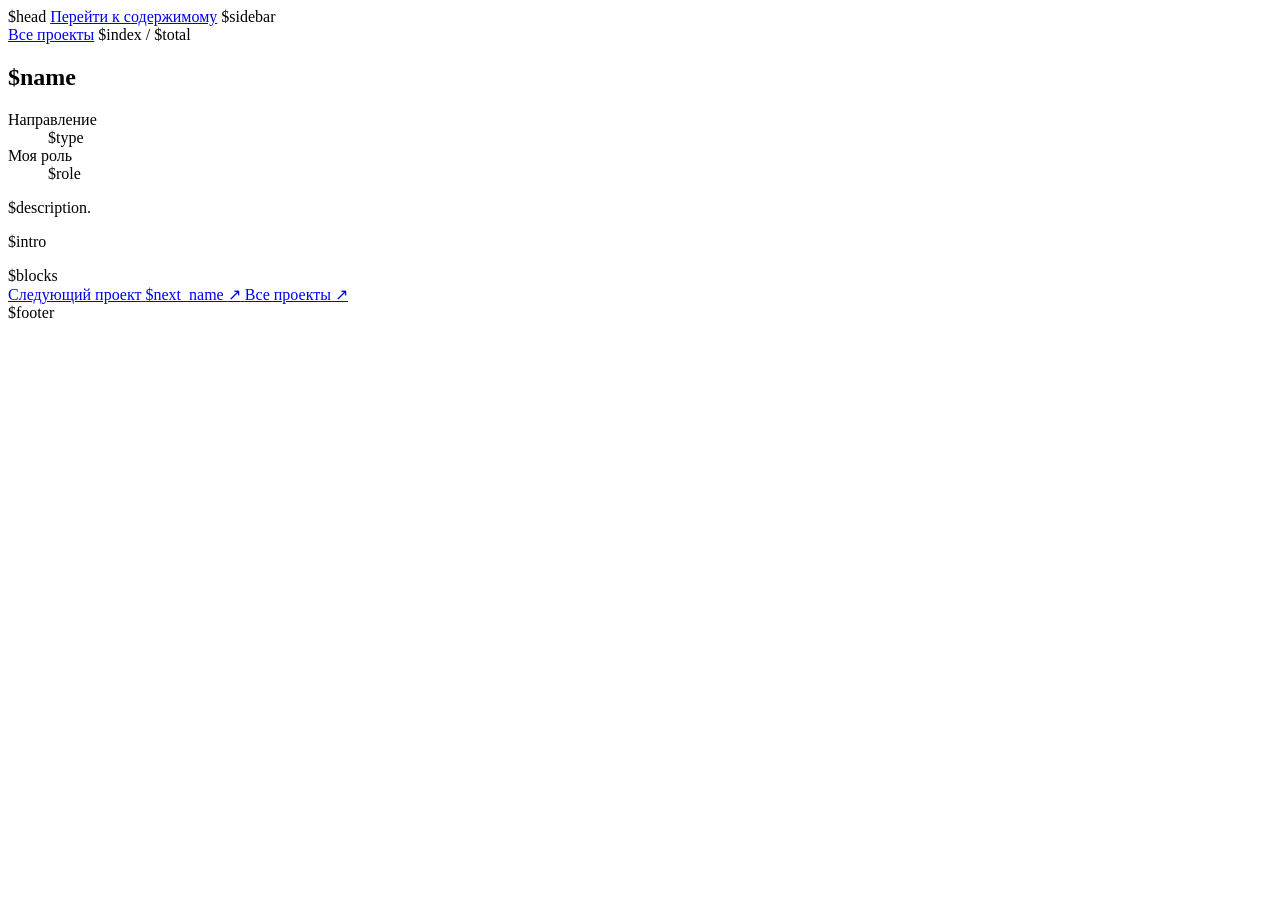
<file: templates/project.html>
<!doctype html>
<!-- Generated by tools/build_projects.py. Edit templates/ and content/. -->
<html lang="ru" class="archive-page case-page">
  $head
  <body>
    <a class="skip-link" href="#main">Перейти к содержимому</a>
    $sidebar
    <main id="main">
      <article class="case section" id="project" aria-labelledby="case-title">
        <header class="case-heading">
          <div class="catalog-topline">
            <a class="text-link" href="projects.html">Все проекты</a>
            <span>$index / $total</span>
          </div>
          <h1 id="case-title">$name</h1>
          <div class="case-summary">
            <dl class="case-facts">
              <div><dt>Направление</dt><dd><span class="project-type">$type</span></dd></div>
              <div><dt>Моя роль</dt><dd>$role</dd></div>
            </dl>
            <div class="case-intro">
              <p class="text-h4">$description.</p>
              <p class="case-description case-body">$intro</p>
            </div>
          </div>
        </header>
        <div class="case-blocks">
          $blocks
        </div>
        <nav class="case-pagination" aria-label="Другие проекты">
          <a class="next-project" href="$next_url">
            <span class="next-project-label">Следующий проект</span>
            <span class="next-project-name">$next_name <span aria-hidden="true">↗</span></span>
          </a>
          <a class="outline-hover-button" href="projects.html">Все проекты <span aria-hidden="true">↗</span></a>
        </nav>
      </article>
      $footer
    </main>
    <dialog class="image-viewer" aria-labelledby="viewer-title" aria-describedby="viewer-help">
      <div class="viewer-toolbar">
        <div class="viewer-heading">
          <p id="viewer-title"></p>
          <p id="viewer-help">Прокручивайте, чтобы посмотреть целиком.</p>
        </div>
        <button class="viewer-control viewer-zoom" type="button" aria-pressed="false">Масштаб 100%</button>
        <button class="viewer-control viewer-close" type="button" aria-label="Закрыть изображение" autofocus><span aria-hidden="true">×</span></button>
      </div>
      <div class="viewer-scroll" tabindex="0" role="region" aria-label="Изображение проекта, область прокрутки">
        <img class="viewer-image" alt="">
      </div>
    </dialog>
  </body>
</html>
</file>
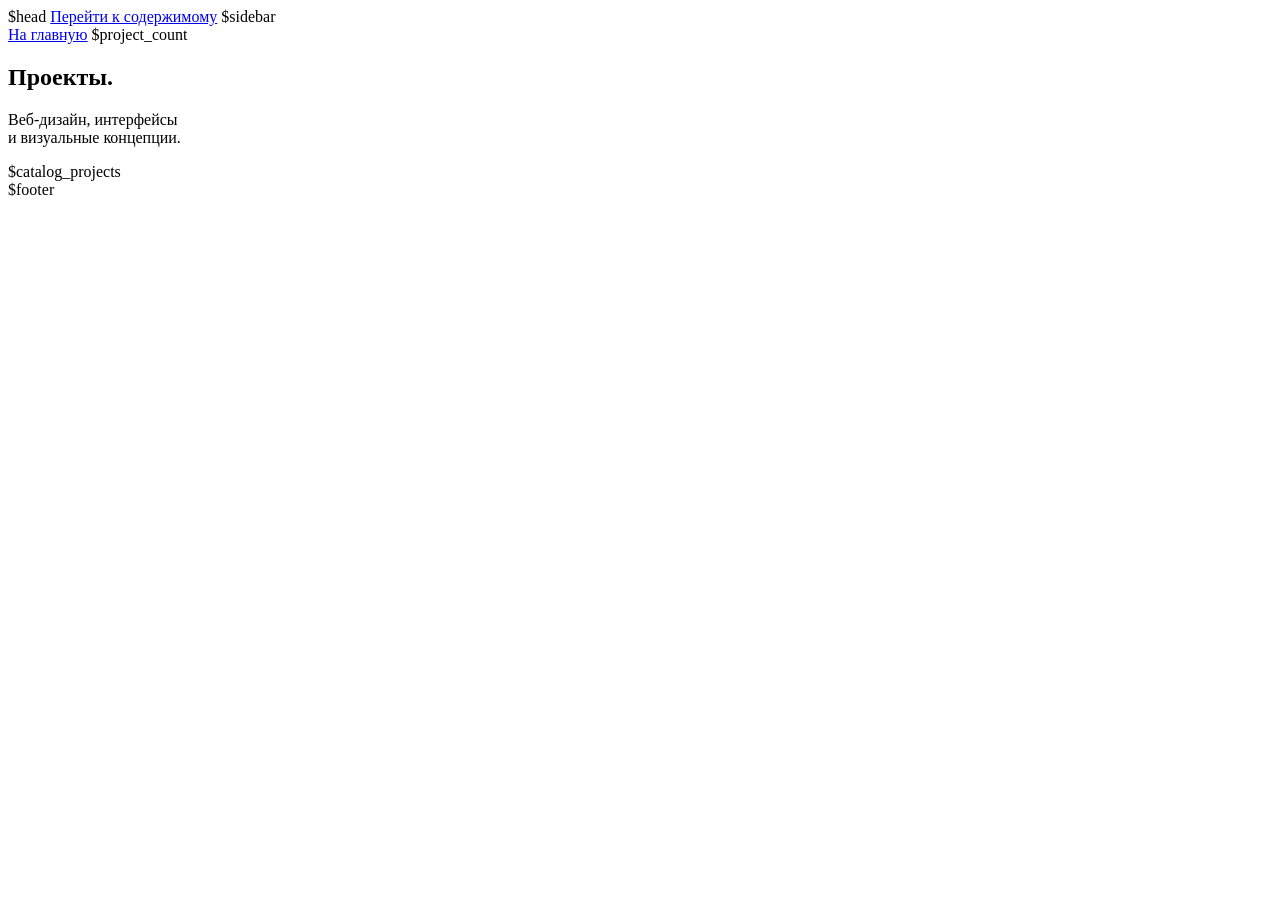
<file: templates/projects.html>
<!doctype html>
<!-- Generated by tools/build_projects.py. Edit templates/ and content/. -->
<html lang="ru" class="archive-page">
  $head
  <body>
    <a class="skip-link" href="#main">Перейти к содержимому</a>
    $sidebar
    <main id="main">
      <section class="catalog section" id="projects" aria-labelledby="projects-title">
        <div class="catalog-heading">
          <div class="catalog-topline">
            <a class="text-link" href="index.html#work">На главную</a>
            <span>$project_count</span>
          </div>
          <h1 id="projects-title">Проекты.</h1>
          <p class="catalog-intro text-h4">Веб-дизайн, интерфейсы<br>и визуальные концепции.</p>
        </div>
        <div class="catalog-grid">
          $catalog_projects
        </div>
      </section>
      $footer
    </main>
  </body>
</html>
</file>
